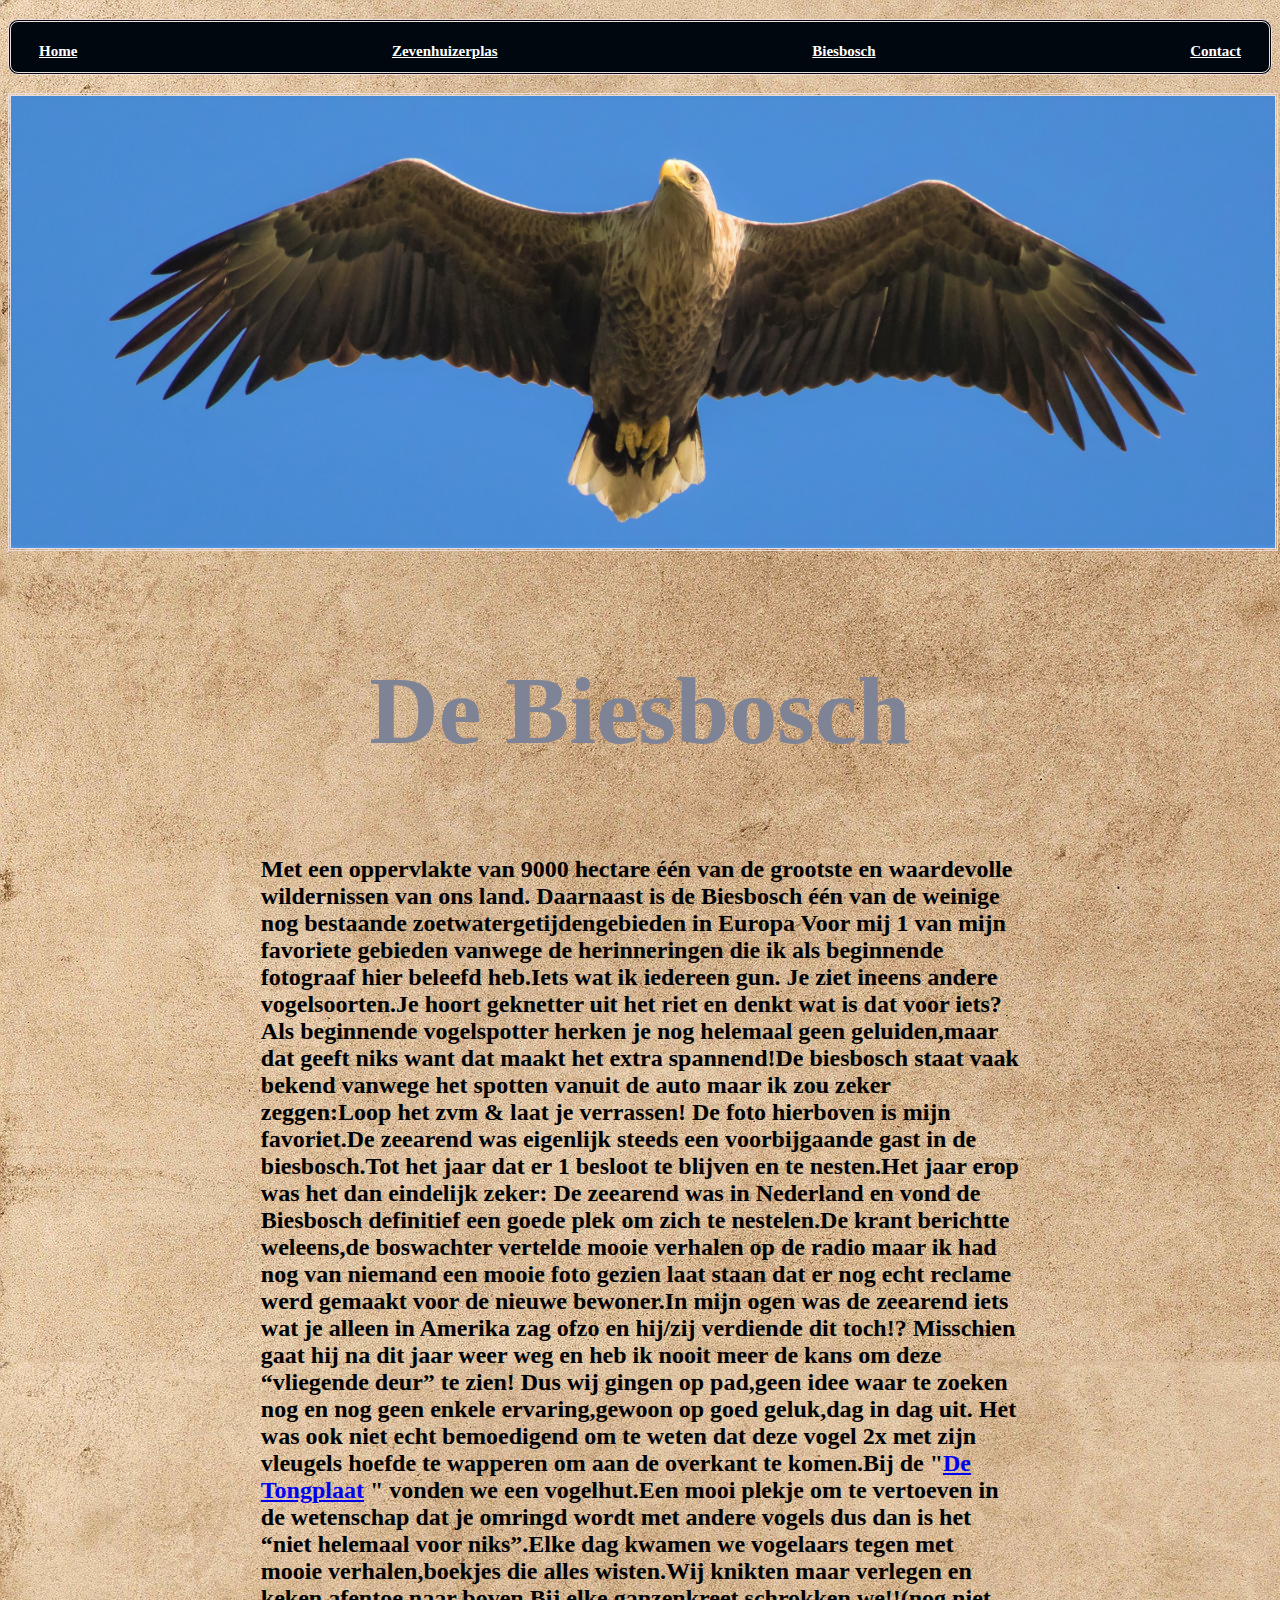
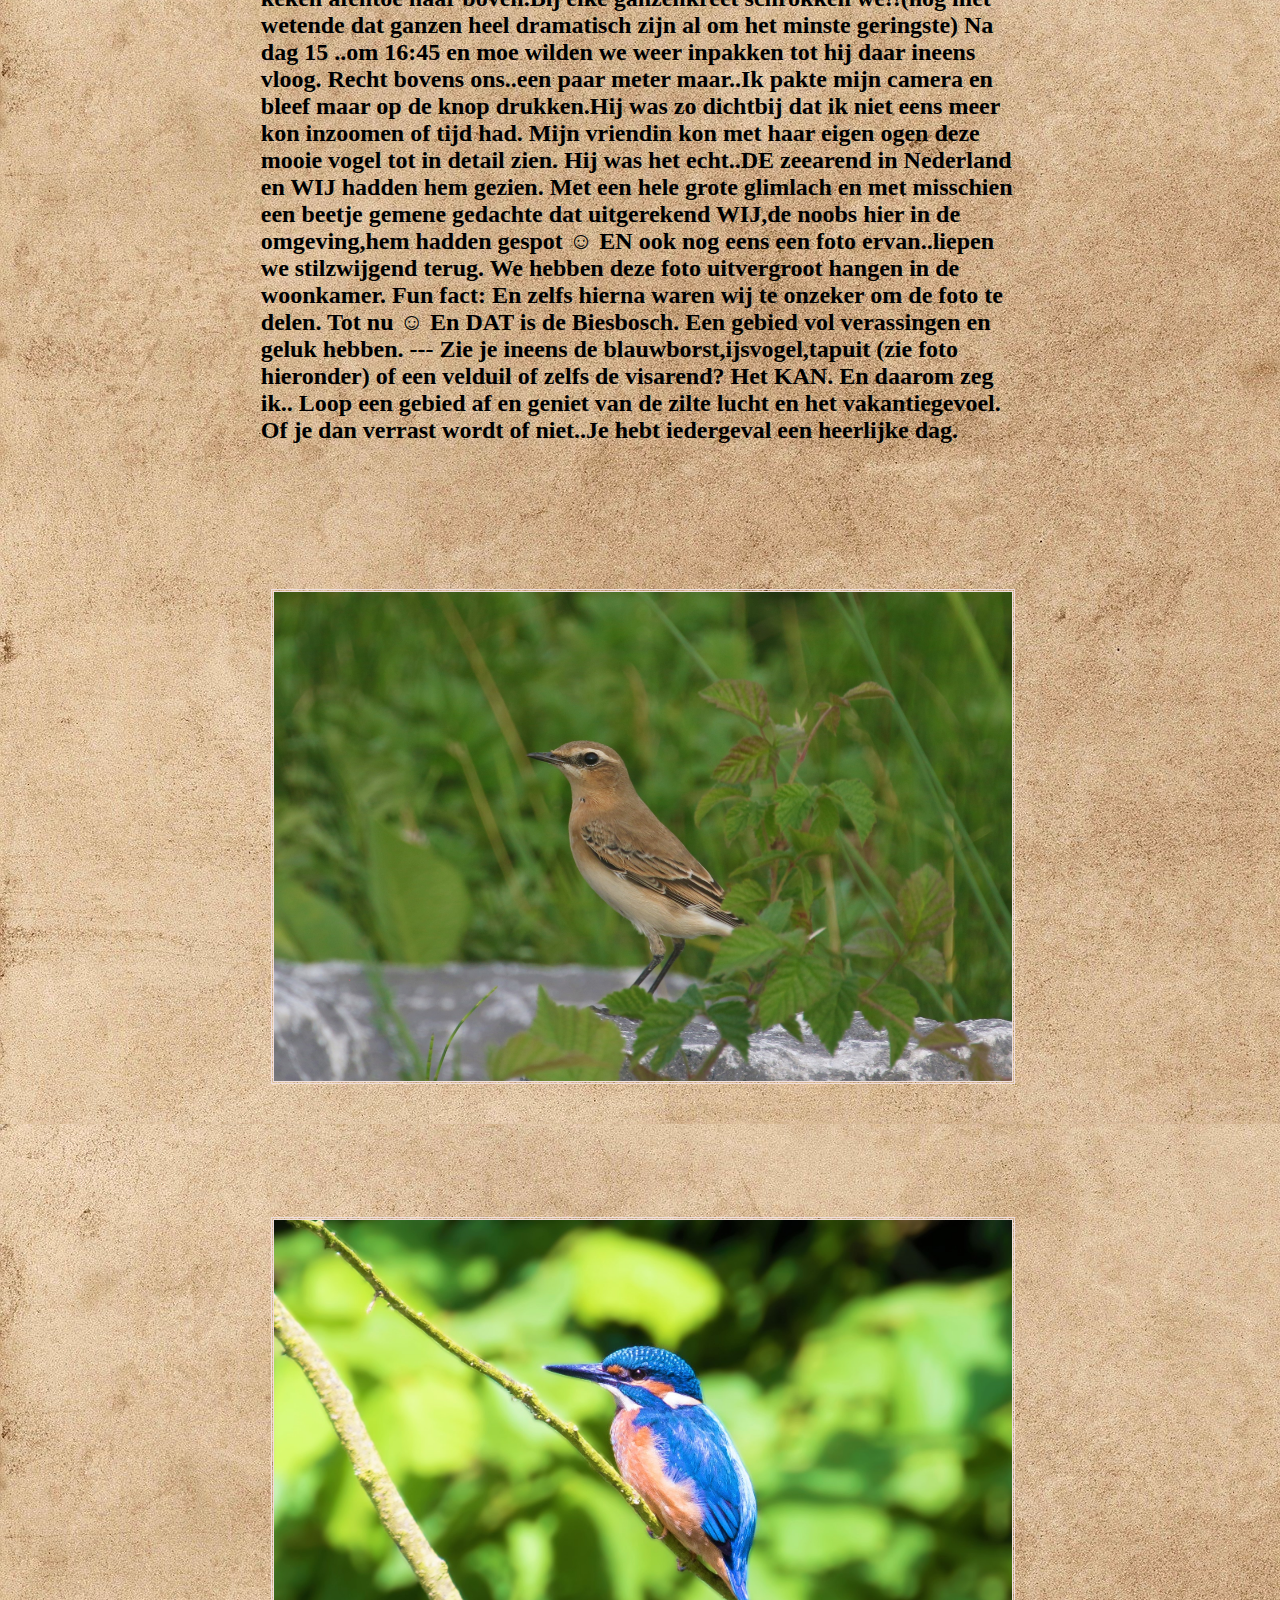
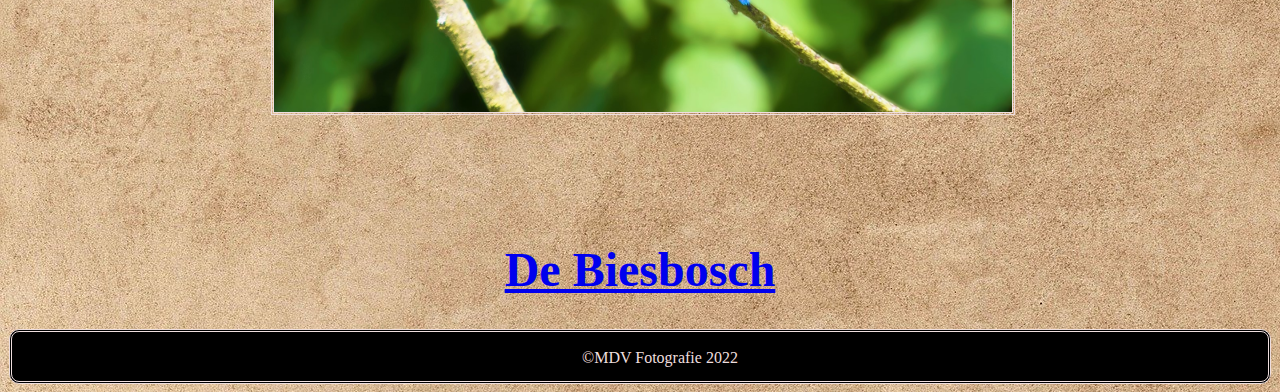
<file: Website/Biesbosch.html>
<!DOCTYPE html>
<html class="wildlife-areas" lang="en">

<head>
    <meta charset="UTF-8">
    <meta http-equiv="X-UA-Compatible" content="IE=edge">
    <meta name="viewport" content="width=device-width, initial-scale=1.0">
    <title>Biesbosch</title>
    <link rel="stylesheet" type="text/css" href="styles.css">
</head>


<body>
    <div>
        <header>
            <h3>
                <nav class="navigation">
                    <ul class="navigation-list">

                        <li><a class="color-header" href="index.html">Home</a> </li>
                        <li><a class="color-header" href="Zevenhuizerplas.html">Zevenhuizerplas</a> </li>
                        <li><a class="color-header" href="Biesbosch.html">Biesbosch</a></li>
                        <li><a class="color-header" href="Contact.html">Contact</a> </li>

                    </ul>
                </nav>
            </h3>
        </header>







        <main>

            <img class="zeearend" src="Foto/ZeeArendZweeftbewerktExtraCropNEW2022!!!.jpg" title="Zeearend" width="100%"
                height="100%">

            <h1 class="biesbosch-header">De Biesbosch</h1>

            <h4 class="text-biesbosch">
                Met een oppervlakte van 9000 hectare één van de grootste en
                waardevolle wildernissen van ons land. Daarnaast is de Biesbosch één van
                de weinige nog bestaande zoetwatergetijdengebieden in Europa
                Voor mij 1 van mijn favoriete gebieden vanwege de herinneringen die ik
                als beginnende fotograaf hier beleefd heb.Iets wat ik iedereen gun.
                Je ziet ineens andere vogelsoorten.Je hoort geknetter uit het riet en
                denkt wat is dat voor iets? Als beginnende vogelspotter herken je nog
                helemaal geen geluiden,maar dat geeft niks want dat maakt het extra
                spannend!De biesbosch staat vaak bekend vanwege het spotten vanuit de
                auto maar ik zou zeker zeggen:Loop het zvm & laat je verrassen!
                De foto hierboven is mijn favoriet.De zeearend was eigenlijk steeds een
                voorbijgaande gast in de biesbosch.Tot het jaar dat er 1 besloot te blijven
                en te nesten.Het jaar erop was het dan eindelijk zeker: De zeearend was in
                Nederland en vond de Biesbosch definitief een goede plek om zich te
                nestelen.De krant berichtte weleens,de boswachter vertelde mooie
                verhalen op de radio maar ik had nog van niemand een mooie foto gezien
                laat staan dat er nog echt reclame werd gemaakt voor de nieuwe
                bewoner.In mijn ogen was de zeearend iets wat je alleen in Amerika zag
                ofzo en hij/zij verdiende dit toch!? Misschien gaat hij na dit jaar weer weg
                en heb ik nooit meer de kans om deze “vliegende deur” te zien! Dus wij
                gingen op pad,geen idee waar te zoeken nog en nog geen enkele
                ervaring,gewoon op goed geluk,dag in dag uit. Het was ook niet echt
                bemoedigend om te weten dat deze vogel 2x met zijn vleugels hoefde te
                wapperen om aan de overkant te komen.Bij de "<a
                    href="https://www.birdingplaces.eu/nl/birdingplaces/netherlands/tongplaat" title="De Tongplaat"
                    target="_blank">De
                    Tongplaat</a> " vonden we een
                vogelhut.Een mooi plekje om te vertoeven in de wetenschap dat je
                omringd wordt met andere vogels dus dan is het “niet helemaal voor
                niks”.Elke dag kwamen we vogelaars tegen met mooie verhalen,boekjes
                die alles wisten.Wij knikten maar verlegen en keken afentoe naar
                boven.Bij elke ganzenkreet schrokken we!!(nog niet wetende dat ganzen
                heel dramatisch zijn al om het minste geringste) Na dag 15 ..om 16:45 en
                moe wilden we weer inpakken tot hij daar ineens vloog. Recht bovens
                ons..een paar meter maar..Ik pakte mijn camera en bleef maar op de knop
                drukken.Hij was zo dichtbij dat ik niet eens meer kon inzoomen of tijd had.
                Mijn vriendin kon met haar eigen ogen deze mooie vogel tot in detail zien.
                Hij was het echt..DE zeearend in Nederland en WIJ hadden hem gezien.
                Met een hele grote glimlach en met misschien een beetje gemene
                gedachte dat uitgerekend WIJ,de noobs hier in de omgeving,hem hadden
                gespot ☺ EN ook nog eens een foto ervan..liepen we stilzwijgend terug.
                We hebben deze foto uitvergroot hangen in de woonkamer.
                Fun fact: En zelfs hierna waren wij te onzeker om de foto te delen. Tot nu
                ☺
                En DAT is de Biesbosch. Een gebied vol verassingen en geluk
                hebben. --- Zie je ineens de
                blauwborst,ijsvogel,tapuit (zie foto hieronder) of een velduil of zelfs de visarend? Het KAN.
                En daarom zeg ik..
                Loop een gebied af en geniet van de zilte lucht en het vakantiegevoel.
                Of je dan verrast wordt of niet..Je hebt iedergeval een heerlijke dag.</h4>

            <div class="footer-birds">
                <p class="tapuit-positie">
                    <img class="tapuit" src="Foto/Tapuit.jpg" title="Tapuit" width="100%" height="100%">
                </p>
                <p class="ijsvogel-positie">
                    <img class="ijsvogel" src="Foto/EindTestPlusLevendigheid-8219NEW-2022.jpg" title="Ijsvogel"
                        width="100%" height="100%">
                </p>
            </div>


            <h1 class="footer-text-biesbosch"><a href="https://np-debiesbosch.nl/" title="Biesbosch" target="_blank">De
                    Biesbosch</a></h1>


        </main>

        <footer>
            <nav class="wildlife-footer">
                <ul>

                    <li class="color-footer">&copy;MDV Fotografie 2022</li>

                </ul>
            </nav>
        </footer>

    </div>

</body>

</html>
</file>
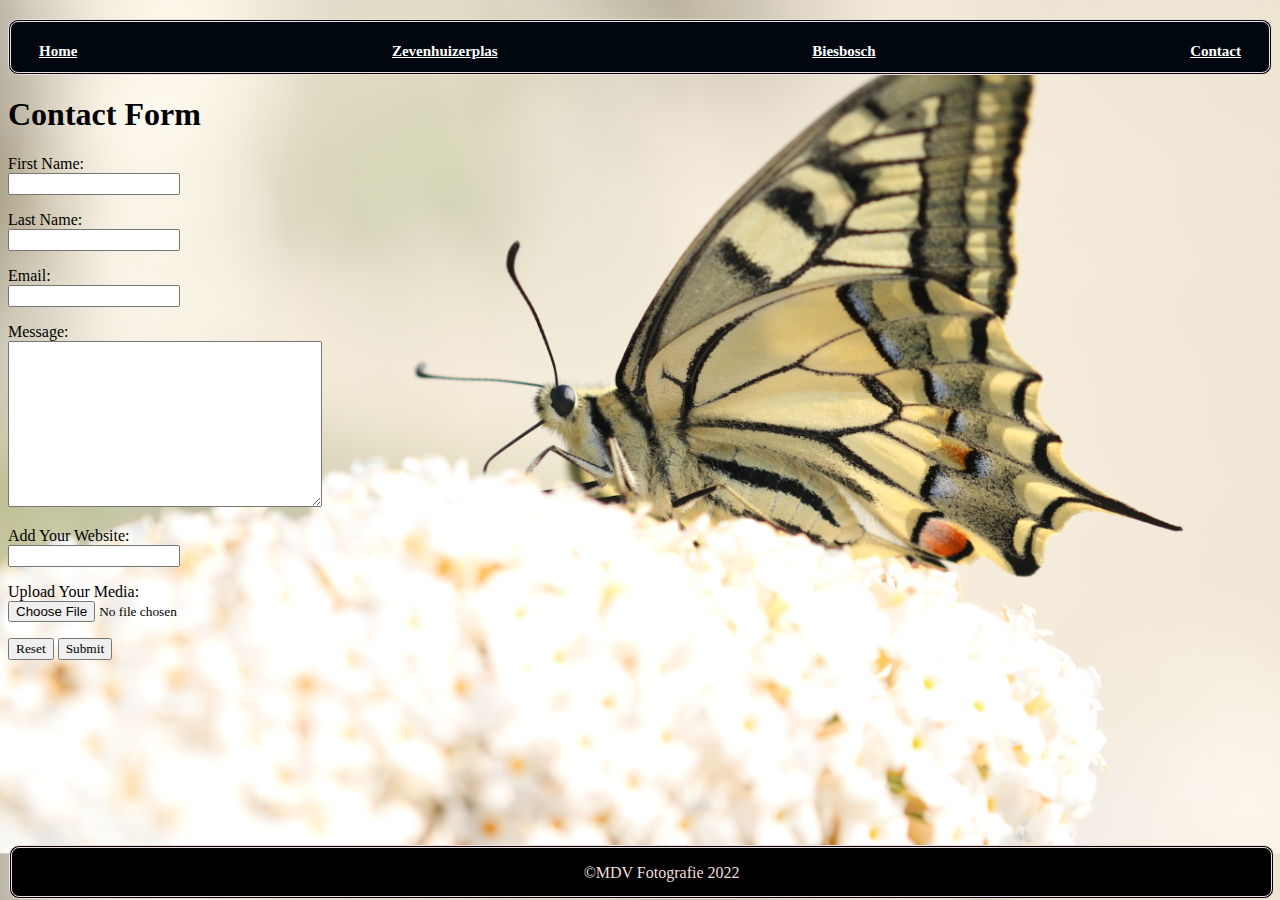
<file: Website/Contact.html>
<!DOCTYPE html>
<html class="home-contact" lang="en">

<head>
    <meta charset="UTF-8">
    <meta http-equiv="X-UA-Compatible" content="IE=edge">
    <meta name="viewport" content="width=device-width, initial-scale=1.0">
    <title>Contact</title>
    <link rel="stylesheet" type="text/css" href="styles.css">
</head>


<body>
    <div>

        <header>
            <h3>
                <nav class="navigation">
                    <ul class="navigation-list">

                        <li><a class="color-header" href="index.html">Home</a> </li>
                        <li><a class="color-header" href="Zevenhuizerplas.html">Zevenhuizerplas</a> </li>
                        <li><a class="color-header" href="Biesbosch.html">Biesbosch</a></li>
                        <li><a class="color-header" href="Contact.html">Contact</a> </li>


                    </ul>
                </nav>
            </h3>
        </header>

        <main>
            <h1>Contact Form</h1>
            <form name="Contact" method="POST" data-netlify="true">
                <p><label>First Name:</label> <br> <input type="text" name="First Name"> </p>
                <p><label>Last Name:</label> <br> <input type="text" name="Last Name"> </p>
                <p><label>Email:</label> <br> <input type="email" name="Email"> </p>
                <p><label>Message: <br> <textarea name="Message" rows="10" cols="40"></textarea> </label></p>
                <p><label>Add Your Website: <br></label><input type="url" name="Website"> </p>
                <p><label>Upload Your Media: <br></label><input type="file" name="Upload Media"> </p>
                <p><input type="Reset"> <input type="submit" value="Submit"> </p>

            </form>
        </main>

        <footer class="container-contact-border">
            <nav class="container-contact">
                <ul>

                    <li class="color-footer">&copy;MDV Fotografie 2022</li>

                </ul>
            </nav>
        </footer>

    </div>
</body>

</html>
</file>
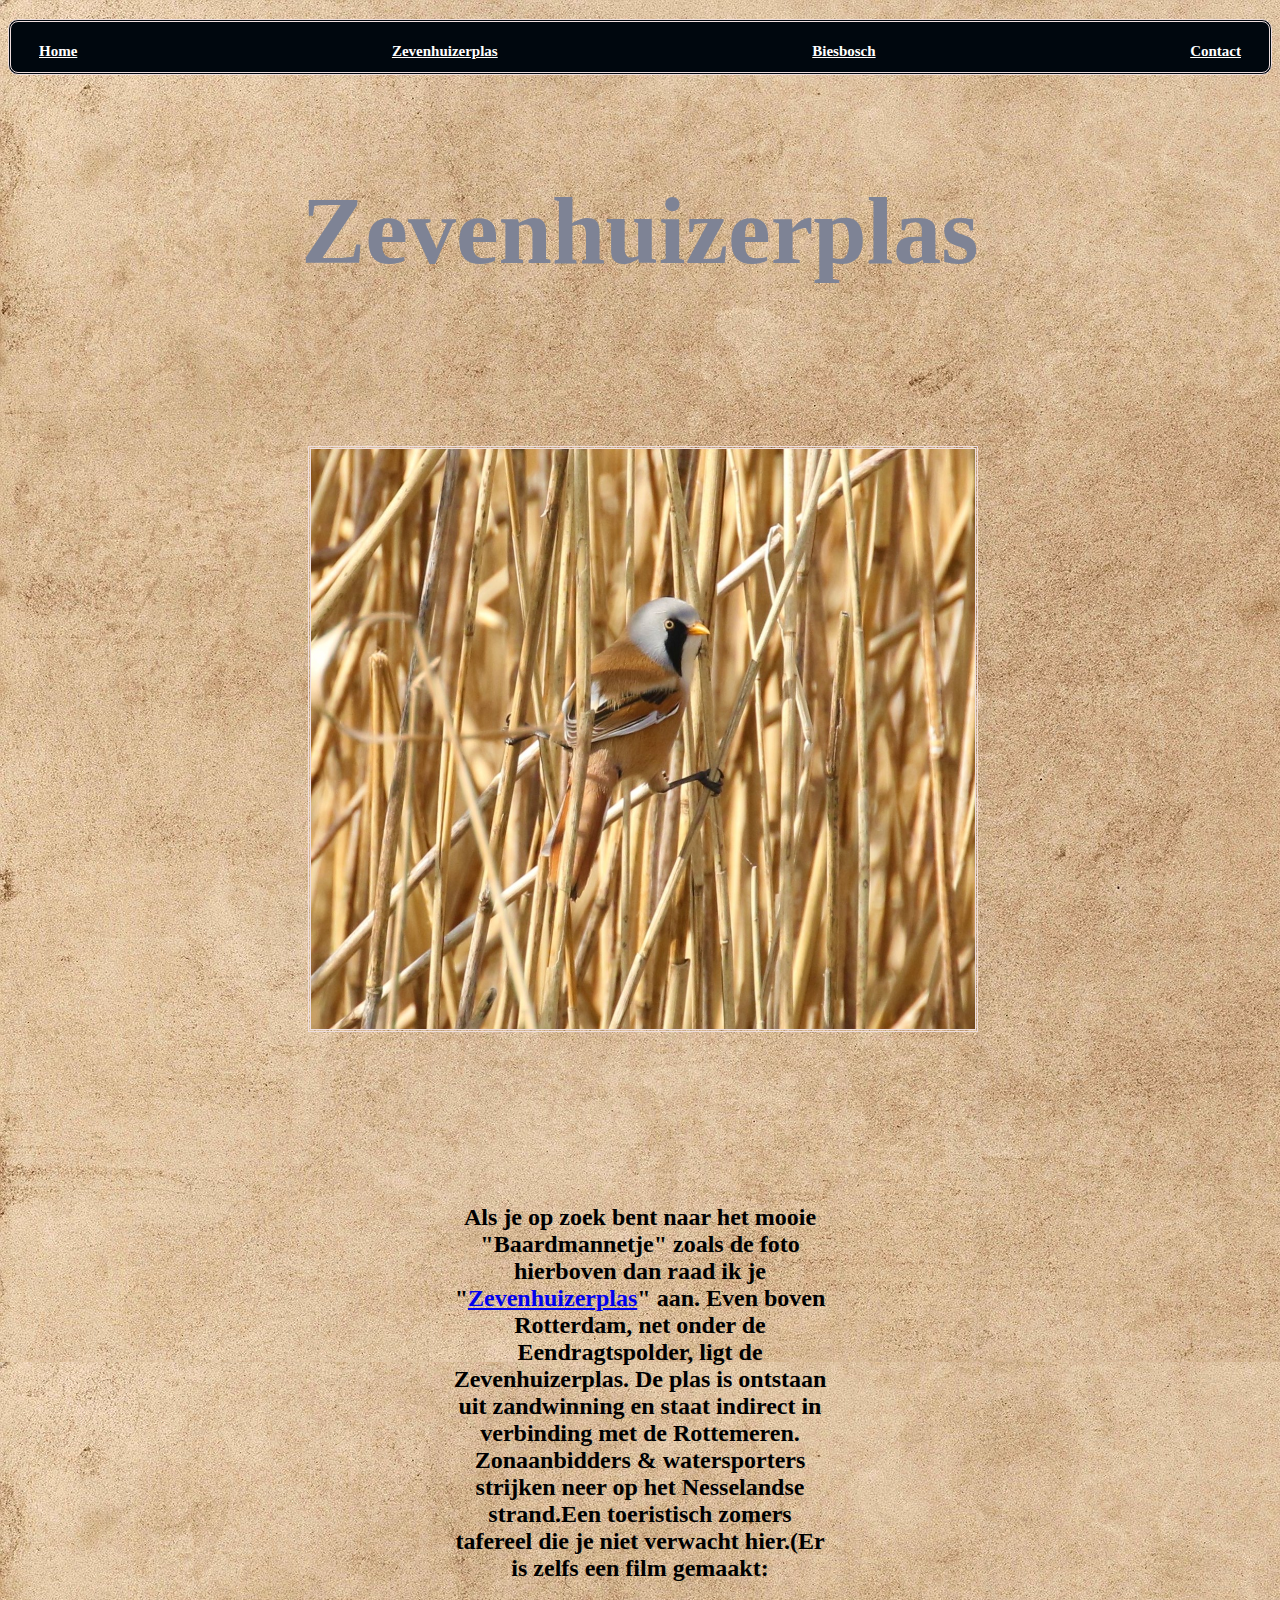
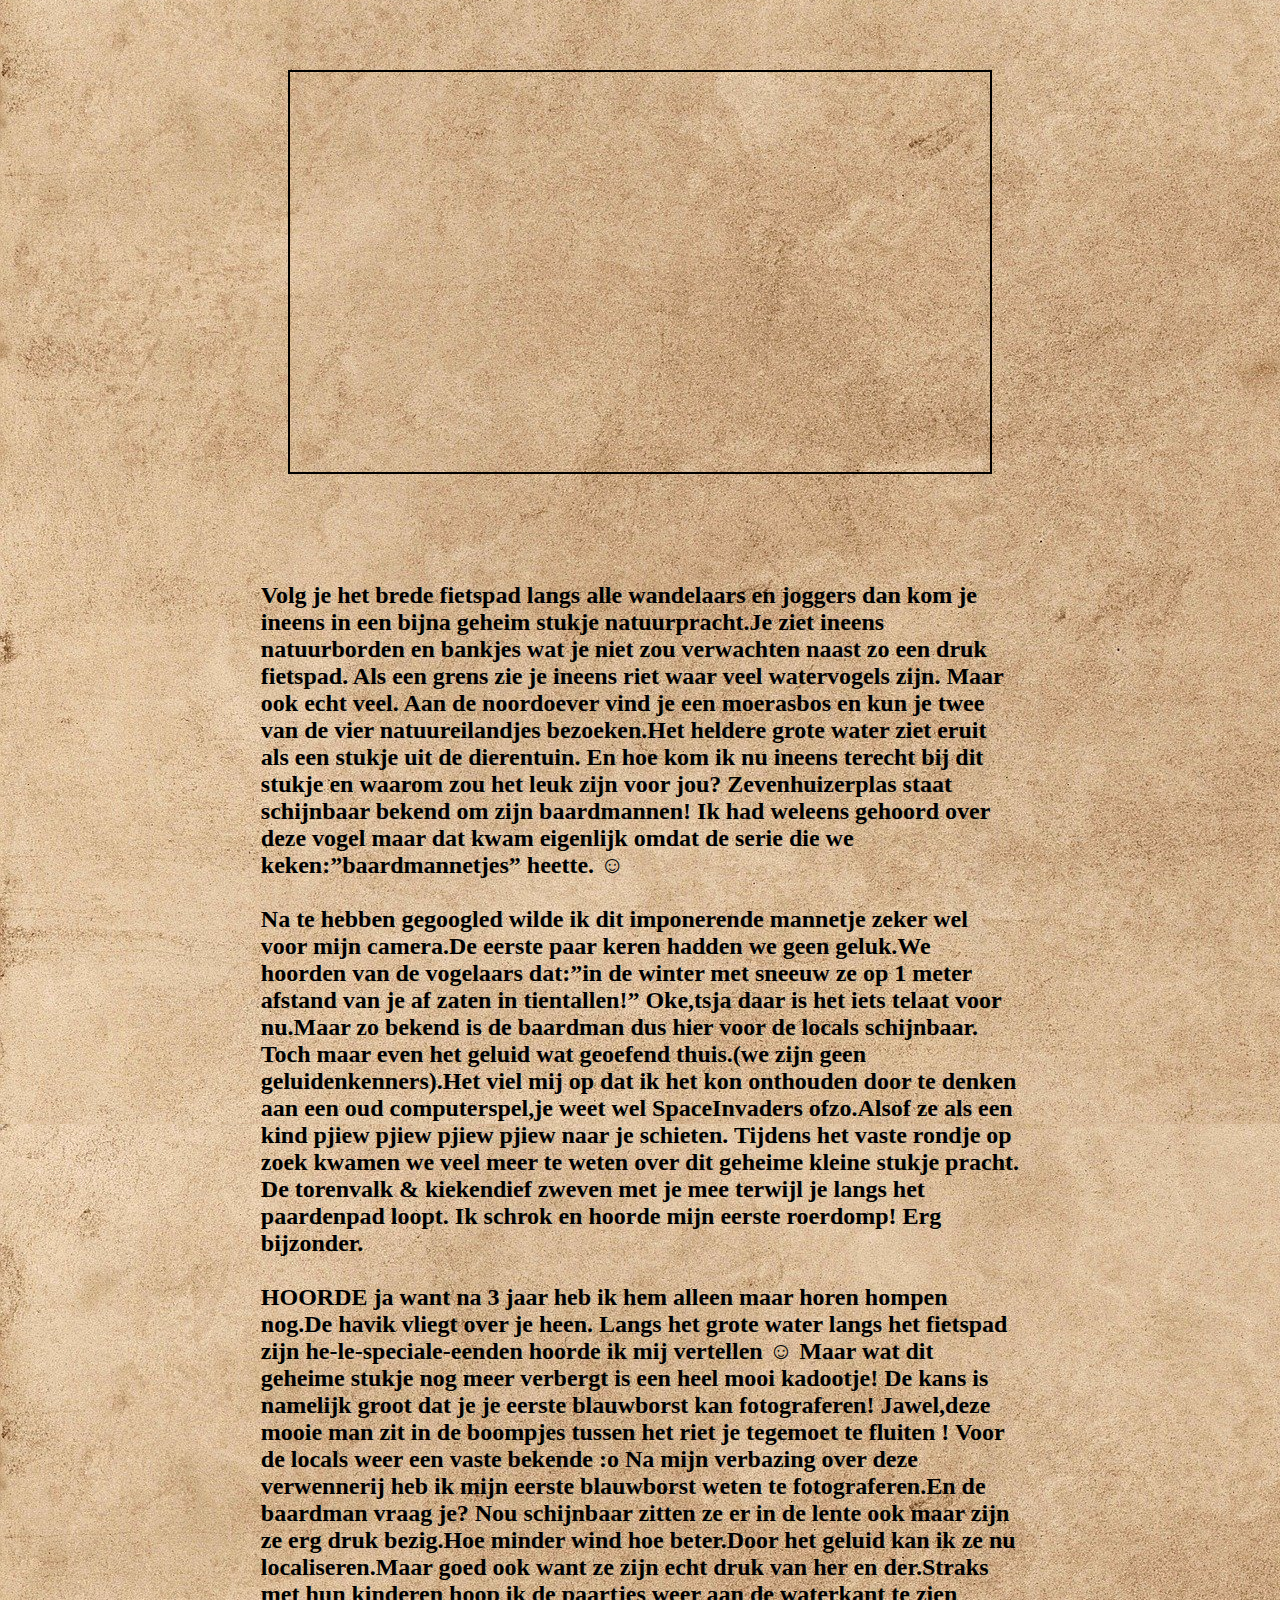
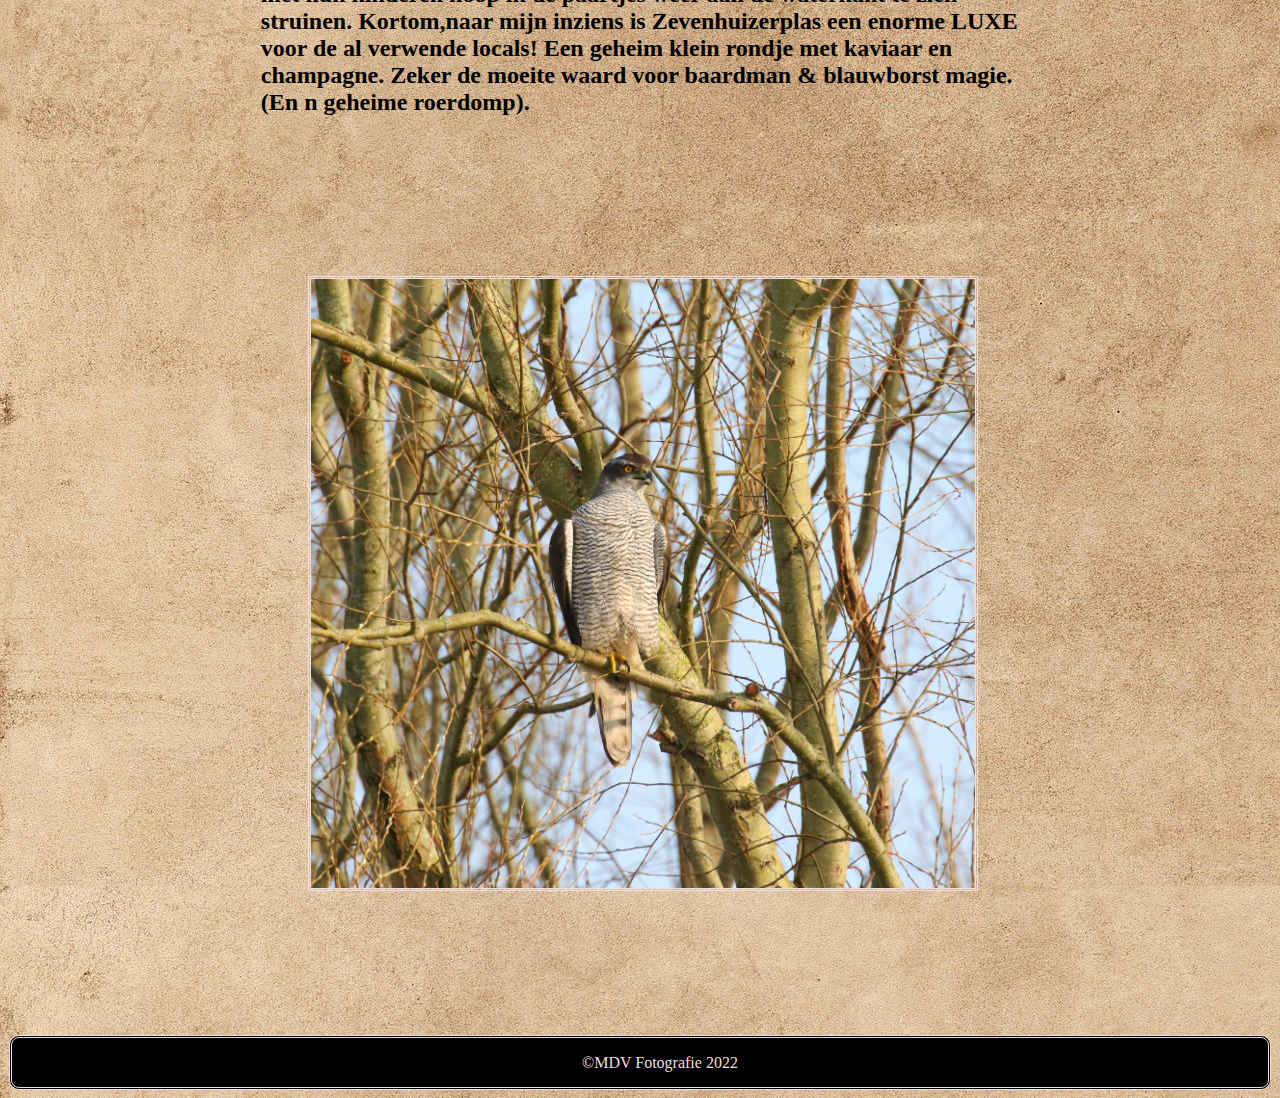
<file: Website/Zevenhuizerplas.html>
<!DOCTYPE html>
<html class="wildlife-areas" lang="en">

<head>
    <meta charset="UTF-8">
    <meta http-equiv="X-UA-Compatible" content="IE=edge">
    <meta name="viewport" content="width=device-width, initial-scale=1.0">
    <title>Zevenhuizerplas</title>
    <link rel="stylesheet" type="text/css" href="styles.css">
</head>

<body>
    <div>

        <header>
            <h3>
                <nav class="navigation">
                    <ul class="navigation-list">

                        <li><a class="color-header" href="index.html">Home</a> </li>
                        <li><a class="color-header" href="Zevenhuizerplas.html">Zevenhuizerplas</a> </li>
                        <li><a class="color-header" href="Biesbosch.html">Biesbosch</a></li>
                        <li><a class="color-header" href="Contact.html">Contact</a> </li>


                    </ul>
                </nav>
            </h3>
        </header>

        <p>
        <h1 class="koptekst">Zevenhuizerplas</h1>
        </p>

        <p class="baardman-positie">
            <img class="baardman" src="Foto/5V0A5038!.1.jpg" title="Baardmannetje" height="100%" width="100%">
        </p>

        <main class="zevenhuizen-text">




            <h3>
                <div class="top-textplas">
                    Als je op zoek bent naar het mooie "Baardmannetje" zoals de foto hierboven dan raad ik je
                    "<a href="https://www.birdingplaces.eu/nl/birdingplaces/netherlands/populierenbosje-zevenhuizerplas"
                        title="Zevenhuizerplas" target="_blank">Zevenhuizerplas</a>"
                    aan.
                    Even boven Rotterdam, net onder de Eendragtspolder, ligt de Zevenhuizerplas. De plas is
                    ontstaan uit zandwinning en staat indirect in verbinding met de Rottemeren. Zonaanbidders
                    & watersporters strijken neer op het Nesselandse strand.Een toeristisch zomers tafereel die
                    je niet verwacht hier.(Er is zelfs een film
                    gemaakt:
                </div>
                <div class="film-positie">
                    <iframe class="film" width="100%" height="100%" src="https://www.youtube.com/embed/T4Jw6dIhk-A"
                        title="YouTube video player" frameborder="0"
                        allow="accelerometer; autoplay; clipboard-write; encrypted-media; gyroscope; picture-in-picture"
                        allowfullscreen></iframe>
                </div>


                <div class="main-textplas">
                    Volg je het brede fietspad langs alle wandelaars en joggers dan kom je ineens in een bijna
                    geheim stukje natuurpracht.Je ziet ineens natuurborden en bankjes wat je niet zou
                    verwachten naast zo een druk fietspad. Als een grens zie je ineens riet waar veel watervogels
                    zijn. Maar ook echt veel. Aan de noordoever vind je een moerasbos en kun je twee van de vier
                    natuureilandjes bezoeken.Het heldere grote water ziet eruit als een stukje uit de dierentuin.
                    En hoe kom ik nu ineens terecht bij dit stukje en waarom zou het leuk zijn voor jou?
                    Zevenhuizerplas staat schijnbaar bekend om zijn baardmannen! Ik had weleens gehoord over
                    deze vogel maar dat kwam eigenlijk omdat de serie die we keken:”baardmannetjes” heette.
                    ☺
                    <br>
                    <br>
                    Na te hebben gegoogled wilde ik dit imponerende mannetje zeker wel voor mijn
                    camera.De eerste paar keren hadden we geen geluk.We hoorden van de vogelaars dat:”in de
                    winter met sneeuw ze op 1 meter afstand van je af zaten in tientallen!” Oke,tsja daar is het
                    iets telaat voor nu.Maar zo bekend is de baardman dus hier voor de locals schijnbaar.
                    Toch maar even het geluid wat geoefend thuis.(we zijn geen geluidenkenners).Het viel mij op
                    dat ik het kon onthouden door te denken aan een oud computerspel,je weet wel
                    SpaceInvaders ofzo.Alsof ze als een kind pjiew pjiew pjiew pjiew naar je schieten.
                    Tijdens het vaste rondje op zoek kwamen we veel meer te weten over dit geheime kleine
                    stukje pracht. De torenvalk & kiekendief zweven met je mee terwijl je langs het paardenpad
                    loopt. Ik schrok en hoorde mijn eerste roerdomp! Erg bijzonder.
                    <br>
                    <br>
                    HOORDE ja want na 3 jaar heb
                    ik hem alleen maar horen hompen nog.De havik vliegt over je heen. Langs het grote water
                    langs het fietspad zijn he-le-speciale-eenden hoorde ik mij vertellen ☺
                    Maar wat dit geheime stukje nog meer verbergt is een heel mooi kadootje! De kans is
                    namelijk groot dat je je eerste blauwborst kan fotograferen! Jawel,deze mooie man zit in de
                    boompjes tussen het riet je tegemoet te fluiten ! Voor de locals weer een vaste bekende :o
                    Na mijn verbazing over deze verwennerij heb ik mijn eerste blauwborst weten te
                    fotograferen.En de baardman vraag je? Nou schijnbaar zitten ze er in de lente ook maar zijn
                    ze erg druk bezig.Hoe minder wind hoe beter.Door het geluid kan ik ze nu localiseren.Maar
                    goed ook want ze zijn echt druk van her en der.Straks met hun kinderen hoop ik de paartjes
                    weer aan de waterkant te zien struinen.
                    Kortom,naar mijn inziens is Zevenhuizerplas een enorme LUXE voor de al verwende locals!
                    Een geheim klein rondje met kaviaar en champagne.
                    Zeker de moeite waard voor baardman & blauwborst magie. (En n geheime
                    roerdomp).
                </div>
            </h3>








        </main>

        <div class="havik-positie">
            <img class="havik" src="Foto/Havik-bewerkt.jpg" title="Havik" height="100%" width="100%">
        </div>

        <footer>
            <nav class="wildlife-footer">
                <ul>

                    <li class="color-footer">&copy;MDV Fotografie 2022</li>

                </ul>
            </nav>
        </footer>



    </div>

</body>

</html>
</file>
<file: Website/styles.css>
* {
  font-family: Book Antiqua;
}
/*Telefoon-formaat*/
@media (min-width: 320px) {
  /* Home Page & Contact*/

  .home-contact {
    background: url(Foto/paper-1074131_1920.jpg);
    background-size: cover;
  }

  .mij {
    border-style: double;
    border-radius: 5px;
  }

  .mij-positie {
    text-align: center;
    margin-top: 80px;
    margin-bottom: 140px;
  }

  .color-header {
    color: brown;
  }
  .navigation {
    background-color: rgb(0, 7, 14);
    overflow-wrap: auto;
    padding: 1px 8px;
    margin: auto;
    height: 3rem;
    width: auto;
    border-style: double;
    border-radius: 10px;
    border-color: rgb(238, 222, 222);
  }

  .navigation-list {
    display: flex;
    list-style-type: none;
    align-content: space-around;
    justify-content: space-between;
    font-size: 12px;
    margin: 10px;
    padding: 10px;
  }

  .navigation a:hover {
    color: red;
  }

  .navigation a:active {
    color: rgb(18, 18, 236);
  }

  main {
    color: black;
  }

  header a {
    color: rgb(238, 222, 222);
  }

  .index-text {
    display: grid;
    grid-auto-columns: 80%;
    grid-template-rows: 140px;
  }

  footer li {
    overflow: hidden;
  }

  .container {
    background-color: black;
    color: rgb(238, 222, 222);

    height: 3rem;
    text-align: center;
    padding: 0.5px;
    margin: 1px;
    border-style: double;
    border-radius: 10px;
    box-sizing: border-box;
    border-color: rgb(238, 222, 222);
  }
  .container {
    width: 100%;
    bottom: 0;
  }

  /*Contact*/
  .container-contact {
    background-color: black;
    color: rgb(238, 222, 222);

    height: 3rem;
    text-align: center;

    margin: 1px;
    border-style: double;
    border-radius: 10px;
    border-color: rgb(238, 222, 222);
  }

  .container-contact-border {
    position: fixed;
    width: 98%;
    bottom: 0%;
  }
  /*Zevenhuizerplas*/
  .wildlife-areas {
    background: url(Foto/paper-1074131_1920.jpg);
  }
  .koptekst {
    text-align: center;
    margin-top: 60px;
    color: rgb(126, 131, 149);
    font-size: 2rem;
  }

  .baardman {
    border-style: double;
    border-color: rgb(238, 222, 222);
    border-width: 3px;
  }

  .baardman-positie {
    text-align: center;
    margin: 90px 100px 80px 100px;
  }

  .wildlife-footer {
    background-color: black;
    color: rgb(238, 222, 222);

    width: auto;

    height: 3rem;
    text-align: center;
    padding: 0.5px;
    margin: 1px;
    border-style: double;
    border-radius: 10px;
    border-color: rgb(238, 222, 222);
  }

  .top-textplas {
    text-align: center;
    padding: 10px;
    margin-left: 20%;
    margin-right: 20%;
    font-size: 1.2rem;
  }

  .film-positie {
    text-align: center;

    margin: 80px 30px 80px 30px;
  }

  .film {
    height: 200px;
    width: 400px;
    border-style: double;
    border-color: black;
    border-width: 2px;
  }

  .main-textplas {
    padding: 5% 20% 0 20%;
    font-size: 1.2rem;
  }

  .havik {
    border-style: double;
    border-color: rgb(238, 222, 222);
    border-width: 3px;
  }

  .havik-positie {
    text-align: center;
    margin: 90px 100px 80px 100px;
  }

  /*Biesbosch*/

  .wildlife-areas {
    background: url(Foto/paper-1074131_1920.jpg);
  }

  .zeearend {
    border-style: double;
    border-color: rgb(233, 220, 220);
    border-width: 3px;
  }

  .biesbosch-header {
    text-align: center;
    margin-top: 100px;
    color: rgb(126, 131, 149);
    font-size: 2rem;
  }
  .text-biesbosch {
    padding: 2% 20% 0 20%;
    font-size: 1.2rem;
  }
  .tapuit {
    border-style: double;
    border-color: rgb(238, 222, 222);
    border-width: 3px;
  }

  .ijsvogel {
    border-style: double;
    border-color: rgb(238, 222, 222);
    border-width: 3px;
  }

  .footer-birds {
    padding: 5% 5% 5% 5%;
  }

  .tapuit-positie {
    padding-bottom: 7%;
  }

  .footer-text-biesbosch {
    text-align: center;
    margin-top: 100px;
    color: rgb(126, 131, 149);
    font-size: 2.5rem;
  }
}

@media (min-width: 1024px) {
  /* Home Page & Contact */

  .home-contact {
    background: url(Foto/5V0A6597.JPG);
    background-size: cover;
  }

  .mij {
    display: none;
  }

  .color-header {
    color: white;
  }
  .navigation {
    background-color: rgb(0, 7, 14);
    overflow-wrap: auto;
    padding: 1px 8px;
    margin: auto;
    height: 3rem;
    width: auto;
    border-style: double;
    border-radius: 10px;
    border-color: rgb(238, 222, 222);
  }

  .navigation-list {
    display: flex;
    list-style-type: none;
    align-content: space-around;
    justify-content: space-between;
    font-size: 15px;
  }

  .navigation a:hover {
    color: red;
  }

  .navigation a:active {
    color: rgb(18, 18, 236);
  }

  main {
    color: black;
  }

  header a {
    color: rgb(238, 222, 222);
  }

  .index-text {
    display: grid;
    grid-auto-columns: 25%;
    grid-template-rows: 120px;
  }

  footer li {
    overflow: hidden;
  }

  .container {
    background-color: black;
    color: rgb(238, 222, 222);

    width: 99%;
    position: fixed;
    height: 3rem;
    text-align: center;
    padding: 0.5px;
    margin: 1px;
    border-style: double;
    border-radius: 10px;
    border-color: rgb(238, 222, 222);
  }
  footer {
    bottom: 0px;
  }
  /*Contact*/
  .container-contact {
    background-color: black;
    color: rgb(238, 222, 222);

    height: 3rem;
    text-align: center;

    margin: 1px;
    border-style: double;
    border-radius: 10px;
    border-color: rgb(238, 222, 222);
  }

  .container-contact-border {
    position: fixed;
    width: 99%;
  }
  /*Zevenhuizerplas*/
  .wildlife-areas {
    background: url(Foto/paper-1074131_1920.jpg);
  }
  .koptekst {
    text-align: center;
    margin-top: 100px;
    color: rgb(126, 131, 149);
    font-size: 6rem;
  }

  .baardman {
    border-style: double;
    border-color: rgb(238, 222, 222);
    border-width: 3px;
  }

  .baardman-positie {
    text-align: center;
    margin: 160px 300px 140px 300px;
  }

  .wildlife-footer {
    background-color: black;
    color: rgb(238, 222, 222);

    width: auto;

    height: 3rem;
    text-align: center;
    padding: 0.5px;
    margin: 1px;
    border-style: double;
    border-radius: 10px;
    border-color: rgb(238, 222, 222);
  }

  .top-textplas {
    text-align: center;
    padding: 28px;
    margin-left: 33%;
    margin-right: 33%;
    font-size: 1.5rem;
  }

  .film-positie {
    text-align: center;
    margin: 60px 200px 40px 200px;
  }

  .film {
    height: 400px;
    width: 700px;
  }
  .main-textplas {
    padding: 5% 20% 0 20%;
    font-size: 1.5rem;
  }

  .havik {
    border-style: double;
    border-color: rgb(238, 222, 222);
    border-width: 3px;
  }

  .havik-positie {
    text-align: center;
    margin: 160px 300px 140px 300px;
  }

  /*Biesbosch*/

  .wildlife-areas {
    background: url(Foto/paper-1074131_1920.jpg);
  }

  .zeearend {
    border-style: double;
    border-color: rgb(233, 220, 220);
    border-width: 3px;
  }

  .biesbosch-header {
    text-align: center;
    margin-top: 100px;
    color: rgb(126, 131, 149);
    font-size: 6rem;
  }
  .text-biesbosch {
    padding: 2% 20% 0 20%;
    font-size: 1.5rem;
  }
  .tapuit {
    border-style: double;
    border-color: rgb(238, 222, 222);
    border-width: 3px;
  }

  .tapuit-positie {
    text-align: center;
    margin: 50px 200px 50px 200px;
  }

  .ijsvogel {
    border-style: double;
    border-color: rgb(238, 222, 222);
    border-width: 3px;
  }

  .ijsvogel-positie {
    text-align: center;
    margin: 50px 200px 50px 200px;
  }

  .footer-birds {
    padding-left: 5%;
  }

  .footer-text-biesbosch {
    text-align: center;
    margin-top: 10px;
    color: rgb(126, 131, 149);
    font-size: 3rem;
  }
}
</file>
